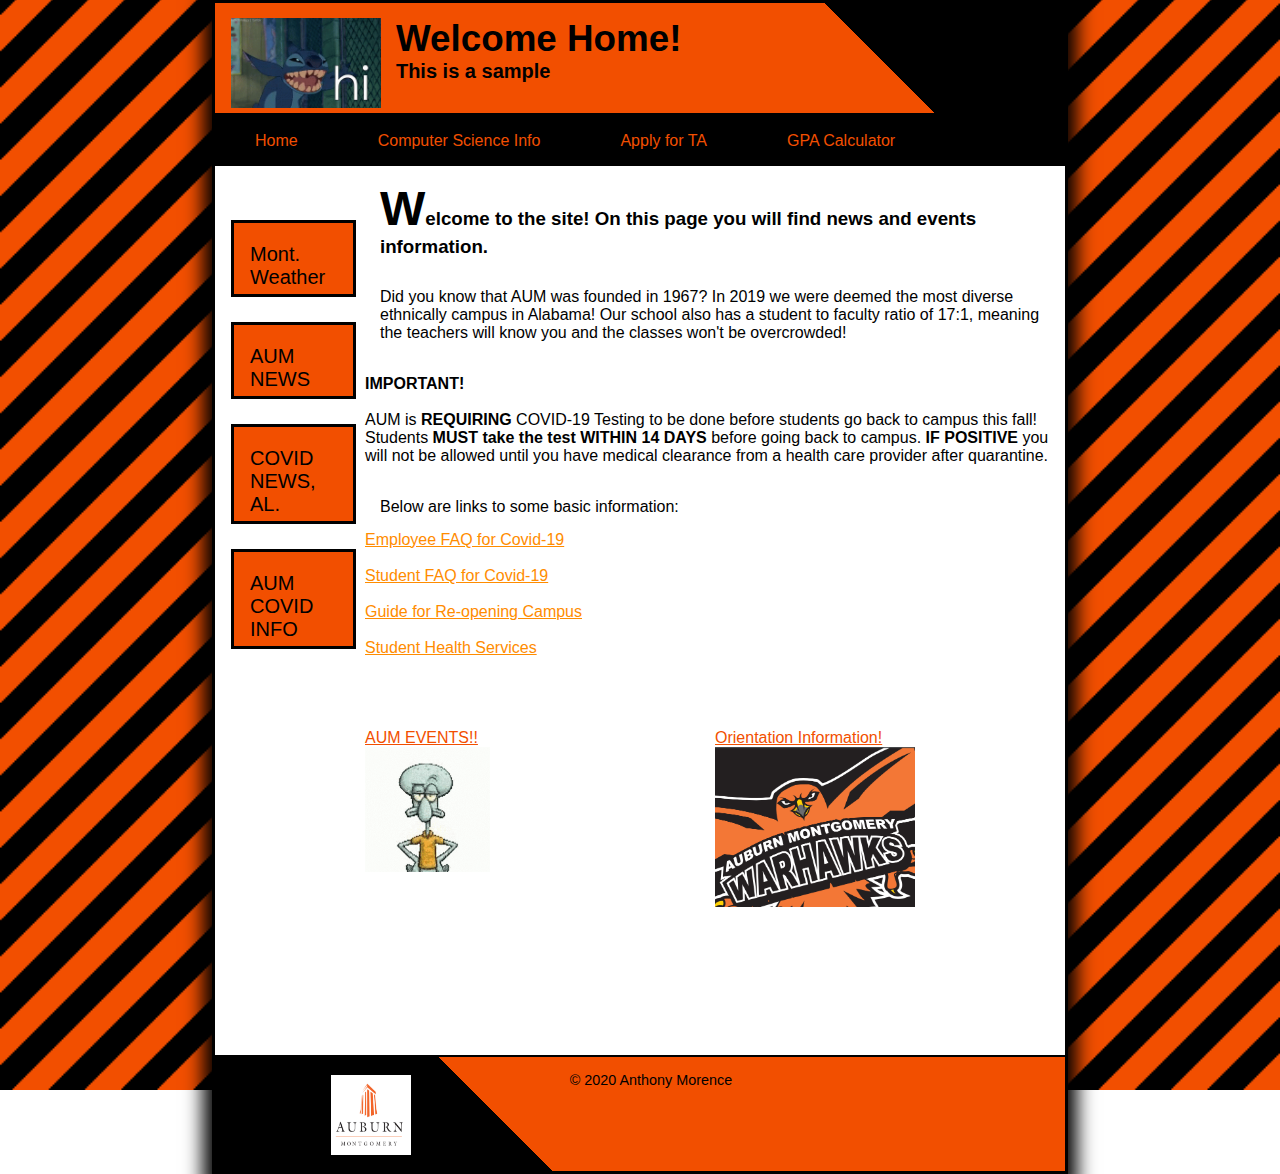
<file: index.html>
<!DOCTYPE html>

<html lang="en">
<head>
	<meta charset="utf-8" />
	<title>Final Project</title> 
    <link rel="stylesheet" href="styles/normalize.css">
    <link rel="stylesheet" href="styles/c9_category.css">
    <link rel="stylesheet" href="index.css">
</head>
<header>
    <img src="images/hello.gif">
    <h2>Welcome Home!</h2>
        <h3>This is a sample</h3>
    </header>
<body >
    <div class="navbar">
  <a href="./index.html">Home</a>
  <a href="tabs/ComputerScience.html">Computer Science Info</a>
  <a href="tabs/TA.html">Apply for TA</a>
    <a href="tabs/gpa.html">GPA Calculator</a>
</div>
  <div class="sidenav">
      <a href="https://weather.com/weather/tenday/l/Montgomery+AL?canonicalCityId=0b5211c837a8222db4b7cdfe0819930d67dddd61084bda23160a652bb5c4cf9b" target="_blank"><button class="button">Mont. Weather</button></a>
      <a href="http://www.aum.edu/pressroom/news-releases" target="_blank"><button class="button">AUM NEWS</button></a>
      <a href="https://www.alabamapublichealth.gov/covid19/" target="_blank"><button class="button">COVID NEWS, AL.</button></a>
      <a href="http://www.aum.edu/coronavirus?action" target="_blank"><button class="button">AUM COVID INFO</button></a>
</div>
    <main>
         
        
        <h3 style="padding: 15px"><font size="+10">W</font>elcome to the site! On this page you will find news and events information.</h3>
        <p style="padding: 15px">Did you know that AUM was founded in 1967? In 2019 we were deemed the most diverse ethnically campus in Alabama! Our school also has a student to faculty ratio of 17:1, meaning the teachers will know you and the classes won't be overcrowded! </p><br>
        <p><b>IMPORTANT!</b><br><br> AUM is <b>REQUIRING</b> COVID-19 Testing to be done before students go back to campus this fall! Students <b>MUST take the test WITHIN 14 DAYS</b> before going back to campus. <b>IF POSITIVE</b> you will not be allowed until you have medical clearance from a health care provider after quarantine.</p> <br>
        <p style="padding: 15px">Below are links to some basic information:</p>
        <a href="http://www.aum.edu/aumemployeecovid-19-faq" target="_blank">Employee FAQ for Covid-19</a><br><br>
        <a href="http://www.aum.edu/coronavirus-update-student-faq" target="_blank">Student FAQ for Covid-19</a><br><br>
        <a href="https://online.fliphtml5.com/qgze/bbst/#p=1" target="_blank">Guide for Re-opening Campus</a><br><br>
        <a href="http://www.aum.edu/current-students/health-and-wellness/student-health-services" target="_blank">Student Health Services</a>
        <br><br><br><br><br>
        <div class="row">
        <div class="column"><a href="http://www.aum.edu/events" style="color: #f24f00" target="_blank">AUM EVENTS!!</a><br><img src="images/dab.gif" width="125em"><br></div>
        <div class="column"><a href="http://www.aum.edu/2020-orientation-live" style="color: #f24f00" target="_blank">Orientation Information!</a><br><img src="images/Warhawk.png" width="200em"></div>
        </div>
   
        
        <br><br><br><br><br><br><br><br>
        
    
        
       
    </main>
    <footer>
        <img src="images/AUM.png">
        <p>&copy; 2020 Anthony Morence<br></p>
        
        </footer>
        </body>
</html>
</file>
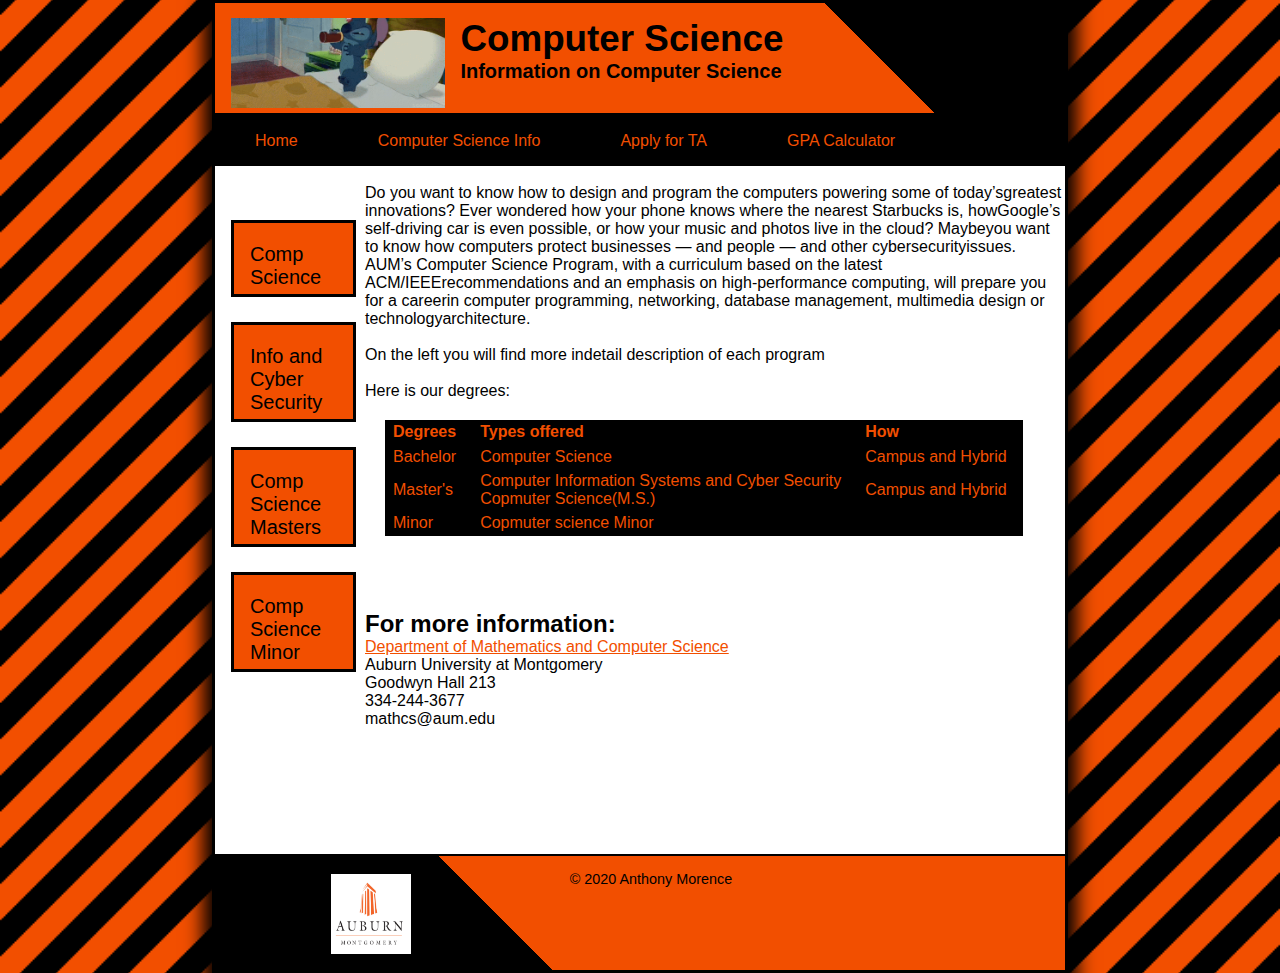
<file: tabs/ComputerScience.html>
<!DOCTYPE html>

<html lang="en">
<head>
	<meta charset="utf-8" />
	<title>Final Project</title> 
    <link rel="stylesheet" href="../styles/normalize.css">
    <link rel="stylesheet" href="../styles/c9_category.css">
  
    <link rel="stylesheet" href="../tabs/comp.css">
</head>
<header>
    <img src="../images/relax.gif">
    <h2>Computer Science</h2>
        <h3>Information on Computer Science</h3>
    </header>
<body >
    <div class="navbar">
  <a href="../index.html">Home</a>
  <a href="../tabs/ComputerScience.html">Computer Science Info</a>
  <a href="../tabs/TA.html">Apply for TA</a>
    <a href="../tabs/gpa.html">GPA Calculator</a>
</div>
  <div class="sidenav">
      <a href="http://www.aum.edu/computer-science-0" target="_blank"><button class="button">Comp Science</button></a>
      <a href="http://www.aum.edu/computer-information-systems-and-cyber-security" target="_blank"><button class="button">Info and Cyber Security</button></a>
      <a href="http://www.aum.edu/computer-science-ms" target="_blank"><button class="button">Comp Science Masters</button></a>
      <a href="http://www.aum.edu/computer-science-minor" target="_blank"><button class="button">Comp Science Minor</button></a>
</div>
 
<main>
    <br>
    <p>Do you want to know how to design and program the computers powering some of today’sgreatest innovations? Ever wondered how your phone knows where the nearest Starbucks is, howGoogle’s self-driving car is even possible, or how your music and photos live in the cloud? Maybeyou want to know how computers protect businesses — and people — and other cybersecurityissues. AUM’s Computer Science Program, with a curriculum based on the latest ACM/IEEErecommendations and an emphasis on high-performance computing, will prepare you for a careerin computer programming, networking, database management, multimedia design or technologyarchitecture.</p><br>
    <p>On the left you will find more indetail description of each program</p><br>
    <p>Here is our degrees:</p>
     <table>
	<thead>
		<tr>
            <th class="col">Degrees</th>
			<th class="col">Types offered</th>
			<th class="col" class="right">How</th>
		</tr>
	</thead>
	<tbody>
		<tr>
            <td class="col">Bachelor</td>
			<td class="col">Computer Science</td>
			<td class="col">Campus and Hybrid</td>
			
		</tr>
		<tr>
            <td class="col">Master's</td>
			<td class="col">Computer Information Systems and Cyber Security<br>Copmuter Science(M.S.)</td>
			<td class="col">Campus and Hybrid</td>
		</tr>
		<tr>
           <td class="col">Minor</td>
			<td class="col">Copmuter science Minor</td>
		</tr>
		
        
	</tbody>

    </table>
<br><br><br>
    <h2>For more information:</h2>
    <p><a href="http://sciences.aum.edu/academic-programs/mathematics-and-computer-science" style="color:#f24f00" target="_blank">Department of Mathematics and Computer Science</a><br>
        Auburn University at Montgomery<br>
        Goodwyn Hall 213<br>
        334-244-3677<br>
        mathcs@aum.edu</p>
    <br><br><br><br><br><br><br>
    </main>
    <footer>
        <img src="../images/AUM.png">
        <p>&copy; 2020 Anthony Morence<br></p>
        </footer>
        </body>
</html>
</file>
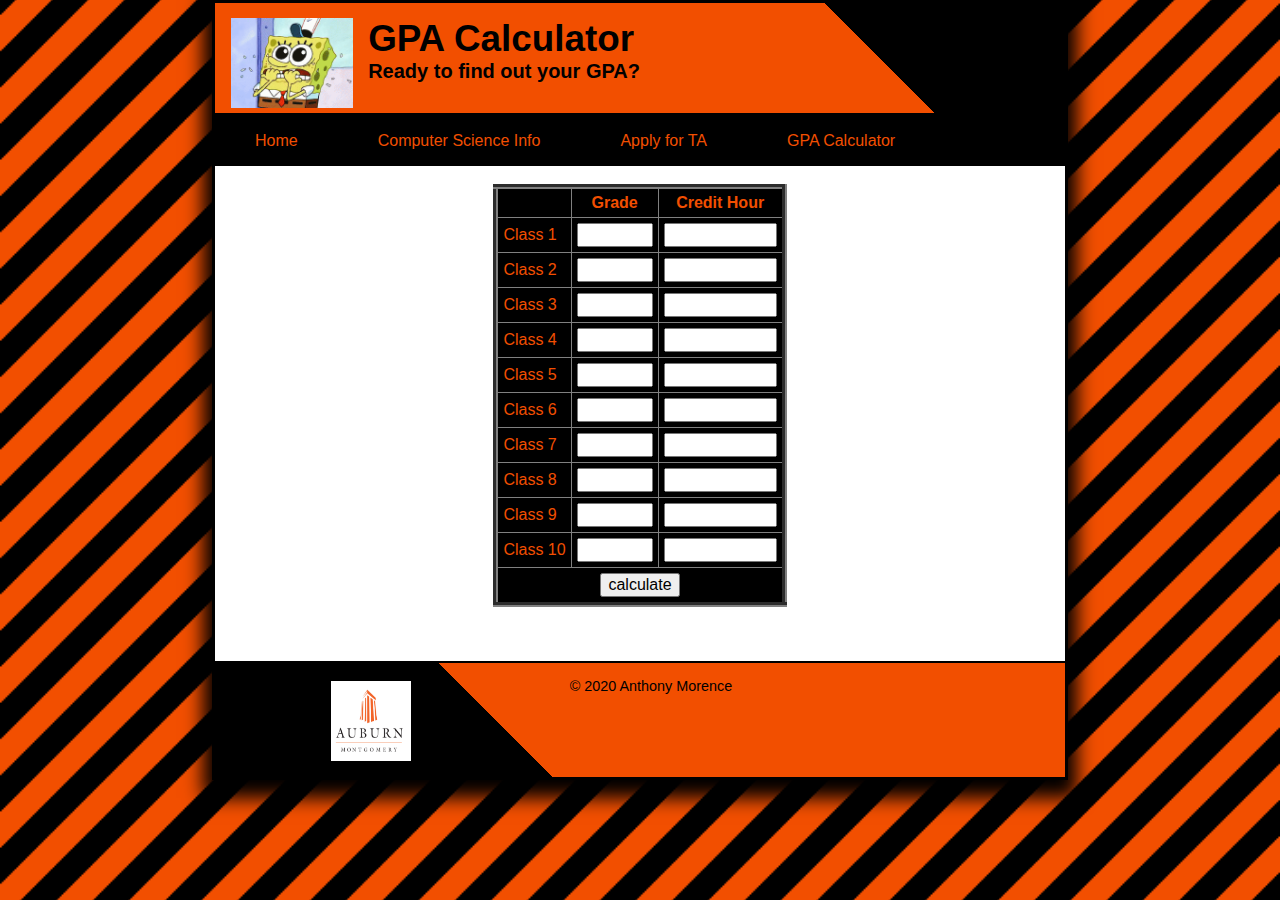
<file: tabs/gpa.html>
<!DOCTYPE html>

<html lang="en">
    <head>
	<meta charset="utf-8" />
	<title>GPA Calculator</title> 
    <link rel="stylesheet" href="../styles/normalize.css">
    <link rel="stylesheet" href="../styles/c9_category.css">
    <link rel="stylesheet" href="../index.css">
    <link rel="stylesheet" href="../tabs/gpa.css">
        
        
        
       
        
    </head>
        
<header>
    <img src="../images/nail.gif">
    <h2>GPA Calculator</h2>
        <h3>Ready to find out your GPA?</h3>
    </header>
    
<body>
    <div class="navbar">
  <a href="../index.html">Home</a>
  <a href="../tabs/ComputerScience.html">Computer Science Info</a>
  <a href="../tabs/TA.html">Apply for TA</a>
  <a href="../tabs/gpa.html">GPA Calculator</a>
</div>


<body>
    <br>
<form name="gpacalcform">  
<center>
    
<table border="5" bgcolor=black cellpadding="5" cellspacing="2">
<th></th>
<th class="orange">Grade</th>
<th class="orange">Credit Hour</th>
<tr>

<td class="orange">Class 1</td>
<td><input type=text size=5 id="gr1" align=top 
maxlength=5></td>
<td><input type=text size=9 id="cr1" align=top 
maxlength=5></td>
</tr>
<tr>
<td class="orange">Class 2</td>
<td><input type=text size=5 id="gr2" align=top 
maxlength=5></td>
<td><input type=text size=9 id="cr2" align=top 
maxlength=5></td>
</tr>
<tr>
<td class="orange">Class 3</td>
<td><input type=text size=5 id="gr3" align=top 
maxlength=5></td>
<td><input type=text size=9 id="cr3" align=top 
maxlength=5></td>
</tr>
<tr>
<td class="orange">Class 4</td>
<td><input type=text size=5 id="gr4" align=top 
maxlength=5></td>
<td><input type=text size=9 id="cr4" align=top 
maxlength=5></td>
</tr>
<tr>
<td class="orange">Class 5</td>
<td><input type=text size=5 id="gr5" align=top 
maxlength=5></td>
<td><input type=text size=9 id="cr5" align=top 
maxlength=5></td>
</tr>
<tr>
<td class="orange">Class 6</td>
<td><input type=text size=5 id="gr6" align=top 
maxlength=5></td>
<td><input type=text size=9 id="cr6" align=top 
maxlength=5></td>
</tr>
<tr>
<td class="orange">Class 7</td>
<td><input type=text size=5 id="gr7" align=top 
maxlength=5></td>
<td><input type=text size=9 id="cr7" align=top 
maxlength=5></td>
</tr>
<tr>
<td class="orange">Class 8</td>
<td><input type=text size=5 id="gr8" align=top 
maxlength=5></td>
<td><input type=text size=9 id="cr8" align=top 
maxlength=5></td>
</tr>
<tr>
<td class="orange">Class 9</td>
<td><input type=text size=5 id="gr9" align=top 
maxlength=5></td>
<td><input type=text size=9 id="cr9" align=top 
maxlength=5></td>
</tr>
<tr>
<td class="orange">Class 10</td>
<td><input type=text size=5 id="gr10" align=top 
maxlength=5></td>
<td><input type=text size=9 id="cr10" align=top 
maxlength=5></td>
</tr>

<tr align=center>
<td colspan=3><input type="button" value="calculate" 
name="calcbutton"
onclick="gpacalc()"></td>
</tr>
</table>
</center>
</form>
<br><br>
<script lang="javascript">

function gpacalc(){
var gr = new Array(9); 
var cr = new Array(9);
var ingr = new Array(10);
var incr = new Array(10);
var grcount = 10; 
gr[0] = "a";
cr[0] = 4.0;
gr[1] = "A"; 
cr[1] = 4.0; 
gr[2] = "B";
cr[2] = 3.0;
gr[3] = "b";
cr[3] = 3.0;
gr[4] = "C";
cr[4] = 2.0;
gr[5] = "c";
cr[5] = 2.0;
gr[6] = "D";
cr[6] = 1.0;
gr[7] = "d";
cr[7] = 1.0;
gr[8] = "F";
cr[8] = 0.0;
gr[9] = "f";
cr[9] = 0.0;


ingr[0] = document.getElementById("gr1").value;
ingr[1] = document.getElementById("gr2").value;
ingr[2] = document.getElementById("gr3").value;
ingr[3] = document.getElementById("gr4").value;
ingr[4] = document.getElementById("gr5").value;
ingr[5] = document.getElementById("gr6").value;
ingr[6] = document.getElementById("gr7").value;
ingr[7] = document.getElementById("gr8").value;
ingr[8] = document.getElementById("gr9").value;
ingr[9] = document.getElementById("gr10").value;
incr[0] = document.getElementById("cr1").value;
incr[1] = document.getElementById("cr2").value;
incr[2] = document.getElementById("cr3").value;
incr[3] = document.getElementById("cr4").value;
incr[4] = document.getElementById("cr5").value;
incr[5] = document.getElementById("cr6").value;
incr[6] = document.getElementById("cr7").value;
incr[7] = document.getElementById("cr8").value;
incr[8] = document.getElementById("cr9").value;
incr[9] = document.getElementById("cr10").value;

var allgr =0;
var allcr = 0;
var gpa = 0;
for (var x = 0; x < 11; x++){
        if (ingr[x] == "") break;
        var validgrcheck = 0;
        for (var xx = 0; xx <= grcount; xx++){
                if (ingr[x] == gr[xx]){
                        allgr = allgr + (parseInt(incr[x],10) * cr[xx]);
                        allcr = allcr + parseInt(incr[x],10);
                        validgrcheck = 1;
                        break;
                        }
                }
        if (validgrcheck == 0){
                alert("ERROR!! could not recognize the grade entered for class " + eval(x +  1) + ". please use standard college grades in the form of A, a, B, b...f");
                return 0;
                }
        }
if (allcr == 0){
        alert("ERROR!! you did not enter any credit values!");
        return 0;
        }

gpa = allgr / allcr;


alert("Hello your GPA is "+eval(gpa));

return 0;
}
</script>

<br>



    <footer>
        <img src="../images/AUM.png">
        <p>&copy; 2020 Anthony Morence<br></p>
        </footer>
        </body>
</html>
</file>
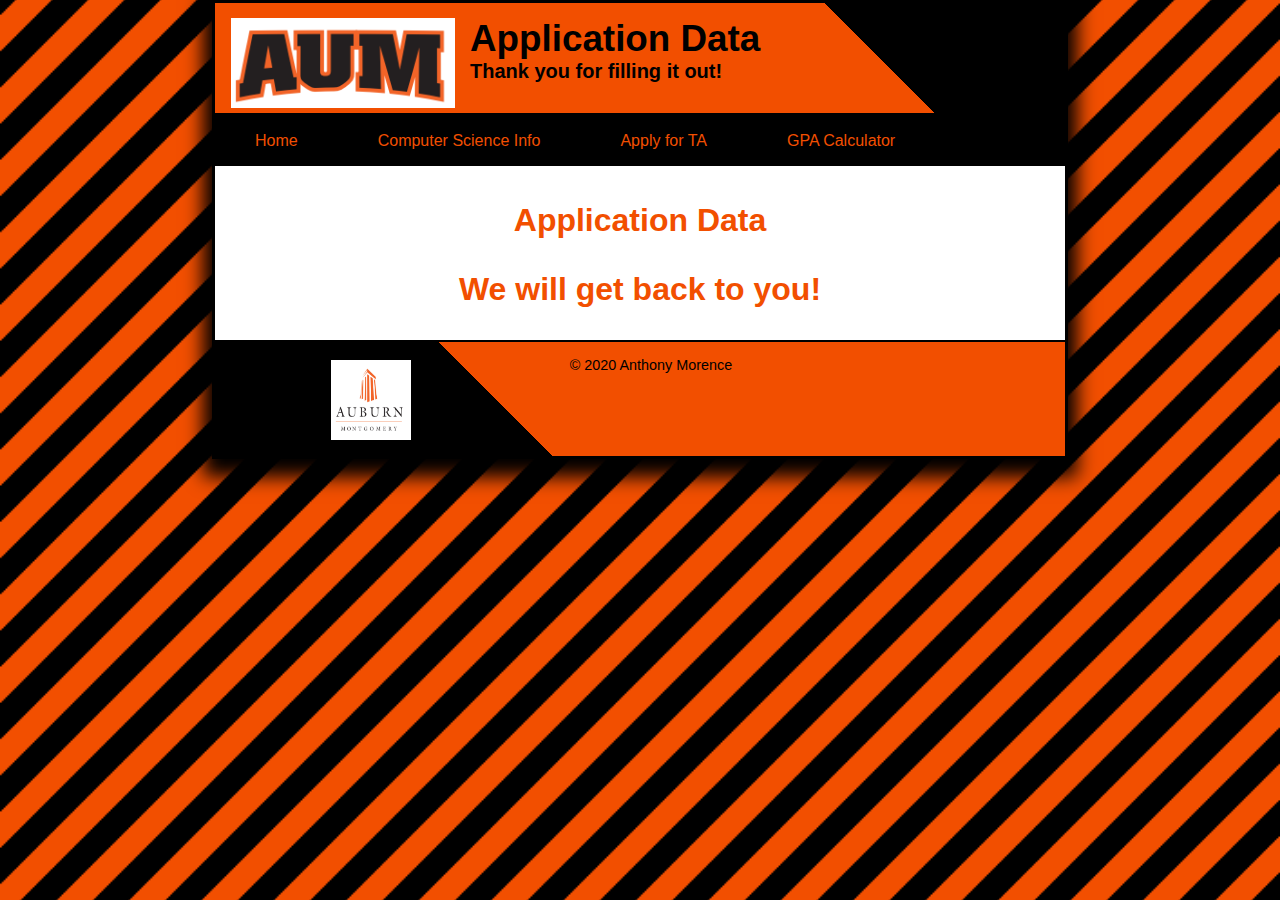
<file: tabs/survey_data.html>
<!DOCTYPE html>
<html>
<head>
    <meta charset="utf-8" />

<title>Application Data</title>
    
	<title>Application</title> 
    <link rel="stylesheet" href="../styles/normalize.css">
    <link rel="stylesheet" href="../styles/c9_category.css">
    <link rel="stylesheet" href="../index.css">
    <link rel="stylesheet" href="Ta.css">
    <link rel="stylesheet" href="../tabs/comp.css">

<script type="text/javascript">
//<![CDATA[
var decode = function ( text ) {
    text = text.replace(/\+/g, " ");
    text = text.replace(/%[a-fA-F0-9]{2}/g, 
        function ( text ) {
            return String.fromCharCode( "0x" + text.substr(1,2));
        }
    );
    return text;
}
    
var display_data = function () {
    var query = location.search.replace("?", "");
    if ( query == "" ) return;
    
    var fields = query.split("&");
    
    if ( fields.length == 0 ) {
        document.write("<p>No data was submitted.</p>");
    } else {
        document.write("<dl>");
        var field_parts;
        for ( var i in fields ) {
            field_parts = fields[i].split("=");
            field_parts[0] = decode( field_parts[0] );
            field_parts[1] = decode( field_parts[1] );
            document.write("<dt>" + field_parts[0] + "</dt>");
            document.write("<dd>" + field_parts[1] + "</dd>");
        }
        document.write("</dl>");
    }
}
//]]>
</script>
</head>
<header>
    <img src="../images/aumblack.png">
    <h2>Application Data</h2>
        <h3>Thank you for filling it out!</h3>
    </header>
<body>
   
    
    <div class="navbar">
  <a href="../index.html">Home</a>
  <a href="../tabs/ComputerScience.html">Computer Science Info</a>
  <a href="../tabs/TA.html">Apply for TA</a>
  <a href="../tabs/gpa.html">GPA Calculator</a>

</div>
    <br><br>
    <h1>Application Data</h1>
    <script>display_data();</script>
    <h1>We will get back to you!</h1>
    <footer>
        <img src="../images/AUM.png">
        <p>&copy; 2020 Anthony Morence<br></p>
        </footer>
</body>
</html>
</file>
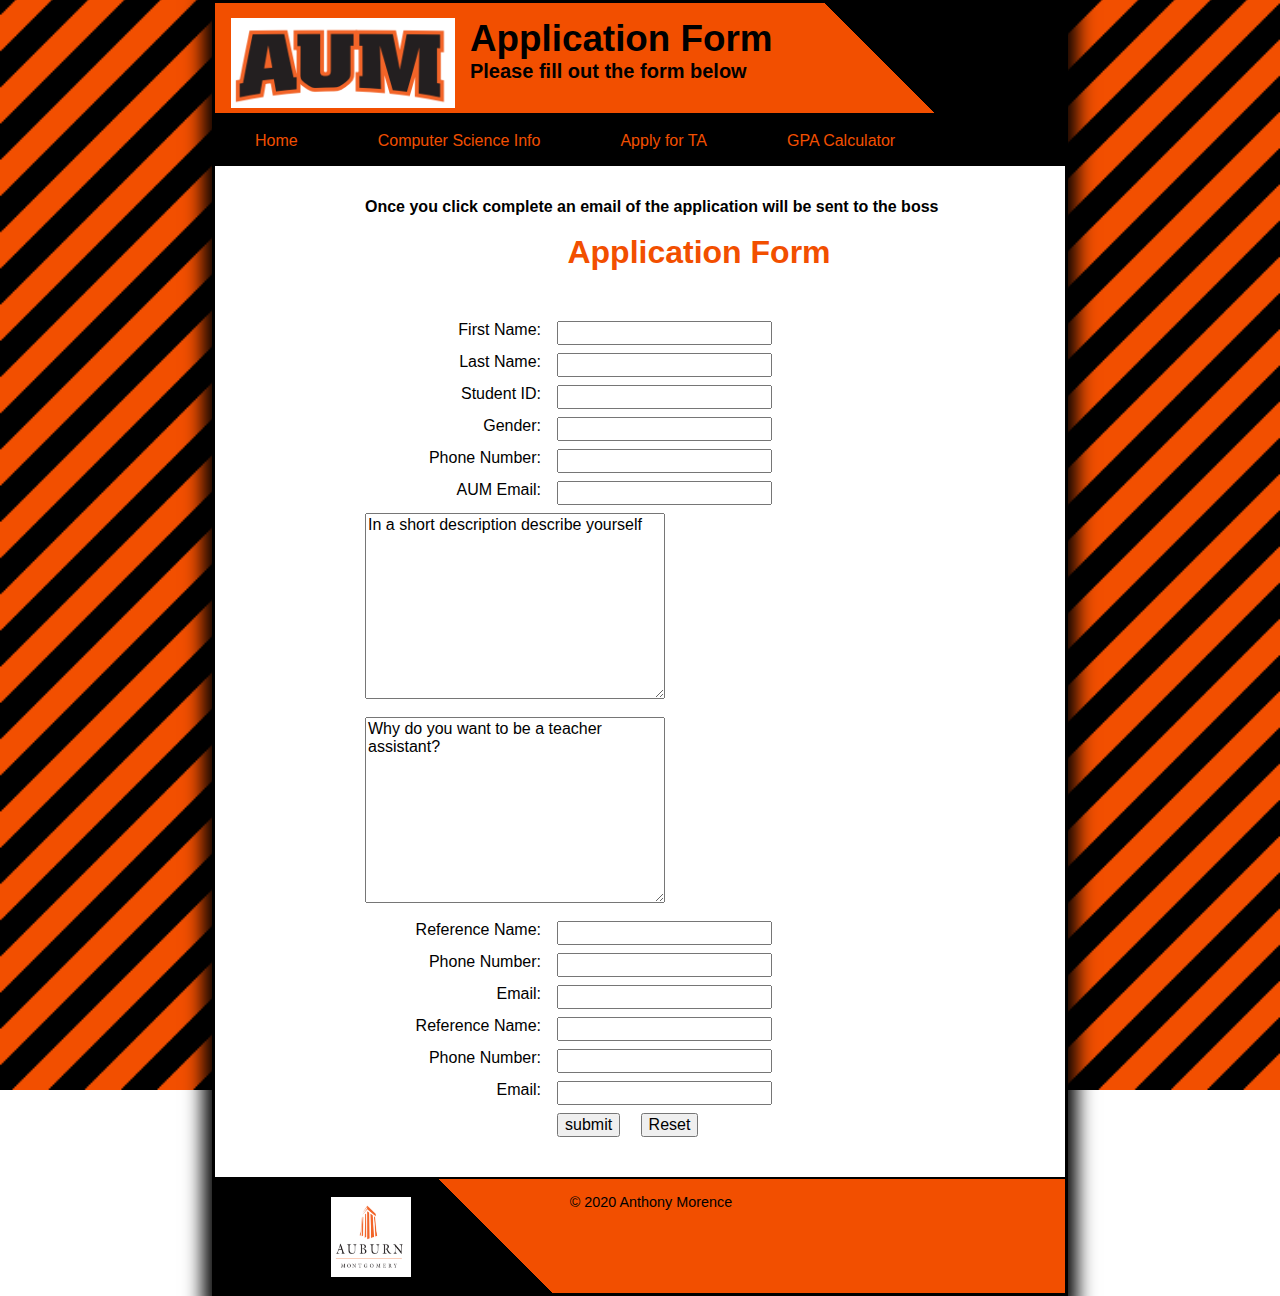
<file: tabs/TA.html>
<!DOCTYPE html>

<html lang="en">
    <head>
	<meta charset="utf-8" />
	<title>Application</title> 
    <link rel="stylesheet" href="../styles/normalize.css">
    <link rel="stylesheet" href="../styles/c9_category.css">
    <link rel="stylesheet" href="../index.css">
    <link rel="stylesheet" href="Ta.css">
    <link rel="stylesheet" href="../tabs/comp.css">
    
    
<script src="ta.js"></script>
    <script>
      "use strict";
        var $ = function(id) {
            return document.getElementById(id);
        };
        var clearEntries = function() {
            $("FName").value = "";
			$("LName").value = "";
            $("Phonenum").value = "";
			$("email").value = "";
            $("message").value = "In a short description describe yourself";
			$("message2").value = "Why do you want to be a teacher assistant?";
            $("refname").value = "";
			$("refPhonenum").value = "";
            $("refemail").value = "";
			$("ref2name").value = "";
            $("Ref2Phonenum").value = "";
			$("Ref2email").value = "";
            $("SID").value = "";
            $("Gender").value = "";
			
		};

		window.onload = function() {
            
            $("calculate").onclick = clearEntries;
            
        };
         var clearmes = function(){
           $("message").value = "";
       };
        var clearmes2 = function(){
           $("message2").value = "";
       };
    
    </script>
        </head>
<header>
    <img src="../images/aumblack.png">
    <h2>Application Form</h2>
        <h3>Please fill out the form below</h3>
    </header>
    
<body>
    
    <div class="navbar">
  <a href="../index.html">Home</a>
  <a href="../tabs/ComputerScience.html">Computer Science Info</a>
  <a href="../tabs/TA.html">Apply for TA</a>
  <a href="../tabs/gpa.html">GPA Calculator</a>

</div>

 
<main>
    
    <p><b>Once you click complete an email of the application will be sent to the boss</b></p><br>
  <h1>Application Form</h1><br>
    
   <form name="myform" action="survey_data.html" method="get">
       
        <label for="FName">First Name:</label>
		<input type="text" name="First Name" id="FName"><br>
        <label for="LName">Last Name:</label>
		<input type="text" name="Last Name" id="LName"><br> 
        <label for="SID">Student ID:</label>
		<input type="text" name="Student ID" id="SID"><br>
        <label for="Gender">Gender:</label>
		<input type="text" name="Gender" id="Gender"><br>
        <label for="Phonenum">Phone Number:</label>
        <input type="text" name="Phone #" id="Phonenum"><br>
        <label for="email">AUM Email:</label>
        <input type="text" name="Email" id="email"><br>
    <textarea name="message" id="message" rows="10" cols="30" onfocus="clearmes()">In a short description describe yourself
</textarea><br><br>
        <textarea name="message2" id="message2" rows="10" cols="30" onfocus="clearmes2()">Why do you want to be a teacher assistant?
</textarea><br><br>
        <label for="refname">Reference Name:</label>
        <input type="text" name="Reference One"  id="refname"><br>
        <label for="refPhonenum">Phone Number:</label>
        <input type="text" name="Reference #" id="refPhonenum"><br>
        <label for="refemail">Email:</label>
        <input type="text" name="Reference Email" id="refemail"><br>
        <label for="ref2name">Reference Name:</label>
        <input type="text" name="Reference Two" id="ref2name"><br>
        <label for="Ref2Phonenum">Phone Number:</label>
        <input type="text" name="Reference Two #" id="Ref2Phonenum"><br>
        <label for="Ref2email">Email:</label>
        <input type="text" name="Reference Two Email" id="Ref2email"><br>
        <label>&nbsp;</label>
        <input type="submit" id="button" value="submit">
        <input type="button" id="calculate" value="Reset"><br>
    
    </form>
    </main>
    
    <footer>
        <img src="../images/AUM.png">
        <p>&copy; 2020 Anthony Morence<br></p>
        </footer>
        </body>
</html>
</file>
<file: styles/c9_category.css>
html {
	background-image: url("../images/stripes.png");	
    height: 100%;
    background-position: center;
    background-repeat: no-repeat;
    background-size: cover;
}
body {
	font-family: Verdana, Arial, Helvetica, sans-serif;
	max-width: 850px;
	width: 100%;                        /* fixed width was 800 */
	background-color: white;
	margin: 0 auto; 
	padding: 0;
	border: 3px solid black;
	box-shadow: 0 9px 18px 9px;
}
h1, h2, h3, p {
	margin: 0;
	padding: 0;
}

/* Header */
header {
    background-image: -webkit-linear-gradient(45deg, #f24f00 75%,  black 25%);
    background-image: -moz-linear-gradient(45deg, #f24f00 75%,  black 25%);
    background-image: -o-linear-gradient(45deg, #f24f00 75%,  black 25%);
    background-image: linear-gradient(45deg, #f24f00 75%,  black 25%);
    padding: .9375em 1.875% .9375em 1.875%;  /* 15 / 16; 15 / 800 x 100 */
    border-bottom: 3px solid black;
} 
header img { 
	float: left; 
    padding-right: 15px;
	width: 5;
    height: 90px;
	
	
} 
header h2 {
	font-size: 230%;
}
header h3 {
	font-size: 125%;
	padding-bottom: .75em;
}

/* Navigation menu */
#nav_menu {
	clear: left;
	margin: 0;
	padding: 0;    
}
#nav_menu ul {
	list-style: none;
    margin: 0;
    padding: 0;
}
#nav_menu ul li a {
	text-align: center;
	display: block;
	padding: .7em 0;
	text-decoration: none;
	background-color: black;
	color: white;
}
#nav_menu ul li a.current {
	color: orange;
}
#nav_menu ul li a:hover, #nav_menu ul li a:focus {
	background-color: gray;
}

/* Sidebar */
aside {
    margin: 0;
    padding: 2em 0;
}

#nav_list ul { 
	list-style: none;
    margin: 0;
    padding: 0 5%;
}
#nav_list ul li { 
	margin-bottom: .5em;
	border: 2px solid black;
}
#nav_list ul li a {
	display: block;
	font-weight: bold;
	text-decoration: none;
    text-align: center;
	background-color: #f24f00;
	padding: .5em 0;
	color: black;
}
a:link {color: darkorange;
    float: left;

}

/* Section */
section {
    padding: 2em 5%;
}
section h1 { 
	font-size: 140%;
	margin-bottom: .5em;
}
section h2 {
	font-size: 115%;
	margin: .8em 0 .4em 0;
}
section p {
	margin-bottom: .5em;
}
section a {
	font-weight: bold;
	color: orange;
    text-decoration: none;
}
section a:link, main a:visited { 
    color: orange; 
}
section a:hover, main a:focus { 
    color: green;
}

/* Footer */
footer { 
	border-top: 2px solid black;
	padding: .9375em 1.875% .9375em 1.875%;
    background-image: -webkit-linear-gradient(45deg, black 20%,  #f24f00 80%);
    background-image: -moz-linear-gradient(45deg, black 20%,  #f24f00 80%);
    background-image: -o-linear-gradient(45deg, black 25%,  #f24f00 80%);
    background-image: linear-gradient(45deg, black 35%,  #f24f00 7%);
    
    
} 
footer p {
	font-size: 90%;
    float: right;
    padding-right: 22em;
}
footer img {
    float: inherit;
    position: relative;
    top: 3px;
    padding-left: 100px;
    width:5em; height:5em;
    padding-right: 2em;
}

#mobile_menu {
	display: none;
}

@media only screen and (max-width: 800px) {
	html {
		background-image: none;
	}
	body {
		font-size: 90%;
		box-shadow: none;
	}
}

@media only screen and (max-width: 767px) {
	#nav_menu {
		display: none;
	}
	#mobile_menu {
		display: block;
	}
	header h2 {
		font-size: 200%;
	}
}

@media only screen and (max-width: 479px) {
	header h2 {
		font-size: 180%;
	}
	header h3 {
		font-size: 115%;
	}
	section h1 {
		font-size: 130%;
	}
}
</file>
<file: index.css>
.sidenav {
    height:auto;
    width:10em;
    position: absolute;
    z-index:1;
    top:11.5em;
    margin-top:0em;
    overflow-x: hidden;
    padding-top:1em;
}
main{padding-left: 150px}
.sidenav a {
  padding: 20px 5px 5px 16px;
  text-decoration: none;
  font-size: 1px;
  color: black;
  display: block;
}
.column{
    float: left;
    width: 50%;
}
.row:after{
    
    content: "";
    display: table;
    clear: both;
    
}

.button {
  background-color: #f24f00; 
  border: solid black;
  color: black;
  padding: inherit;
  text-align: left;
  text-decoration: none;
  display: inline-block;
  font-size: 20px;
  margin: inherit;
  cursor: pointer;
  width: 125px
}

.navbar {
  overflow: hidden;
  background-color: black;
}

.navbar a {
  float: left;
  font-size: 16px;
  color: #f24f00;
  text-align: center;
  padding: 16px 40px;
  text-decoration: none;
}


.navbar a:hover, .dropdown:hover .dropbtn {
  background-color: red;
}
</file>
<file: tabs/comp.css>
.title{
        text-align: center;
        font-size: 150%;
        font-weight: bold;
        }
		table {
            background-color: black;
			border-color: black;
			border: 50px;
			margin: 20px;
		}
		
		th, td {
			border: 50px;
			padding: .2em 1em .2em .5em;
			text-align: left;
			vertical-align: middle;
		}
        text{
            font-weight: bold;
        }
		.right {
			text-align: right;
		}
        .left {
            text-align: left;
        }
		
        .col{
            color: #f24f00;
        }
.sidenav {
    height:auto;
    width:10em;
    position: absolute;
    z-index:1;
    top:11.5em;
    margin-top:0em;
    overflow-x: hidden;
    padding-top:1em;
}
main{padding-left: 150px}
.sidenav a {
  padding: 20px 5px 5px 16px;
  text-decoration: none;
  font-size: 1px;
  color: black;
  display: block;
}
.column{
    float: left;
    width: 50%;
}
.row:after{
    
    content: "";
    display: table;
    clear: both;
    
}

.button {
  background-color: #f24f00; 
  border: solid black;
  color: black;
  padding: inherit;
  text-align: left;
  text-decoration: none;
  display: inline-block;
  font-size: 20px;
  margin: inherit;
  cursor: pointer;
  width: 125px
}

.navbar {
  overflow: hidden;
  background-color: black;
}

.navbar a {
  float: left;
  font-size: 16px;
  color: #f24f00;
  text-align: center;
  padding: 16px 40px;
  text-decoration: none;
}


.navbar a:hover, .dropdown:hover .dropbtn {
  background-color: red;
}
</file>
<file: tabs/gpa.css>
.orange{
    color: #f24f00;
}
</file>
<file: tabs/Ta.css>
main {
    padding:  2em;
}
h1 {
	color: #f24f00;
    padding-bottom: 1em;
    text-align: center;
    
}
label {
	float: left;
    width: 11em;
    text-align: right;
    padding-bottom: .5em;
}

input {
    margin-left: 1em;
    margin-bottom: .5em;
}
</file>
